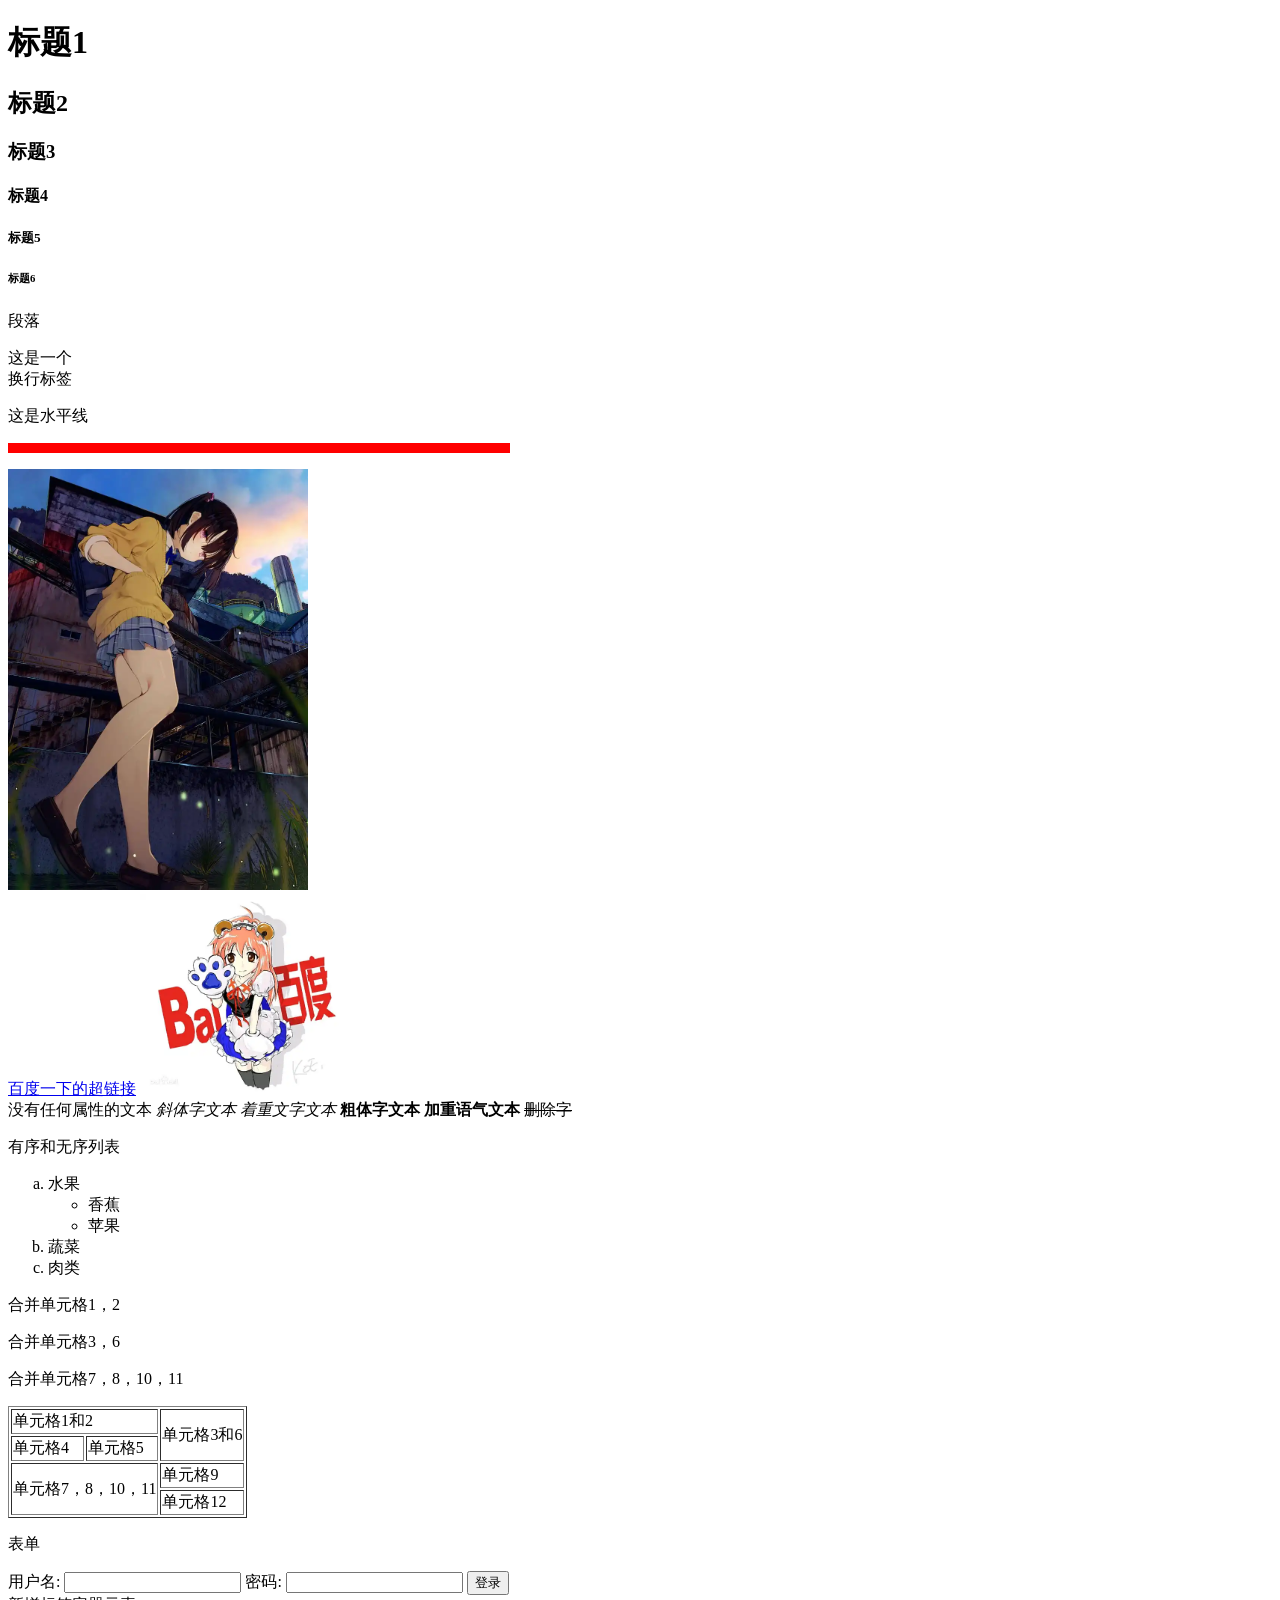
<file: index.html>
<!DOCTYPE html>
<html lang="en">
<head>
    <meta charset="UTF-8">
    <meta name="viewport" content="width=device-width, initial-scale=1.0">
    <title>MyTest</title>
</head>
<body>
    <header>
    <h1>标题1</h1>
    <h2>标题2</h2>
    <h3>标题3</h3>
    <h4>标题4</h4>
    <h5>标题5</h5>
    <h6>标题6</h6>
    <p>段落</p>
    <p>这是一个<br>换行标签</p>
    <p>这是水平线<hr width="500px" align="left" size="10px" color="red"></p>
    <img src="1.webp" alt="没有图片" title="美少女" width="300px">
    <br>
    <a href="https://www.baidu.com/index.htm">百度一下的超链接</a>
    <a href="https://www.baidu.com/index.htm">
        <img src="2.webp" alt="没有图片" title="度娘" width="200px">
    </a>
    </header>
    

    <nav> 
    <span>没有任何属性的文本</span>
    <i>斜体字文本</i>
    <em>着重文字文本</em>
    <b>粗体字文本</b>
    <strong>加重语气文本</strong> 
    <del>删除字</del>
    </nav>
   

    <article>
    <p>有序和无序列表</p>
    <ol type="a">
        <li>
            水果
            <ul type="circle">
                <li>香蕉</li>
                <li>苹果</li>
            </ul>
        </li>
        <li>蔬菜</li>
        <li>肉类</li>
    </ol>
    </article>
    

    <aside>
    <p>合并单元格1，2</p>
    <p>合并单元格3，6</p>
    <p>合并单元格7，8，10，11</p>
    <table border="1px">
        <tr>
            <td colspan="2">单元格1和2</td>
            
            <td rowspan="2">单元格3和6</td>
        </tr>
        <tr>
            <td>单元格4</td>
            <td>单元格5</td>
        </tr>
        <tr>
            <td colspan="2" rowspan="2">单元格7，8，10，11</td>
            <td>单元格9</td>
        </tr>
        <tr>
            <td>单元格12</td>
        </tr>
    </table>
    </aside>

    <footer>
    <p>表单</p>

    <form name="账号提交">
        <label for="username">用户名:</label>
        <input type="text" id="username">
        <label for="password">密码:</label>
        <input type="password" id="password">
        <input type="submit" value="登录">
    </form>

    <div>新增标签容器元素</div>
    </footer>
    
</body>
</html>
</file>
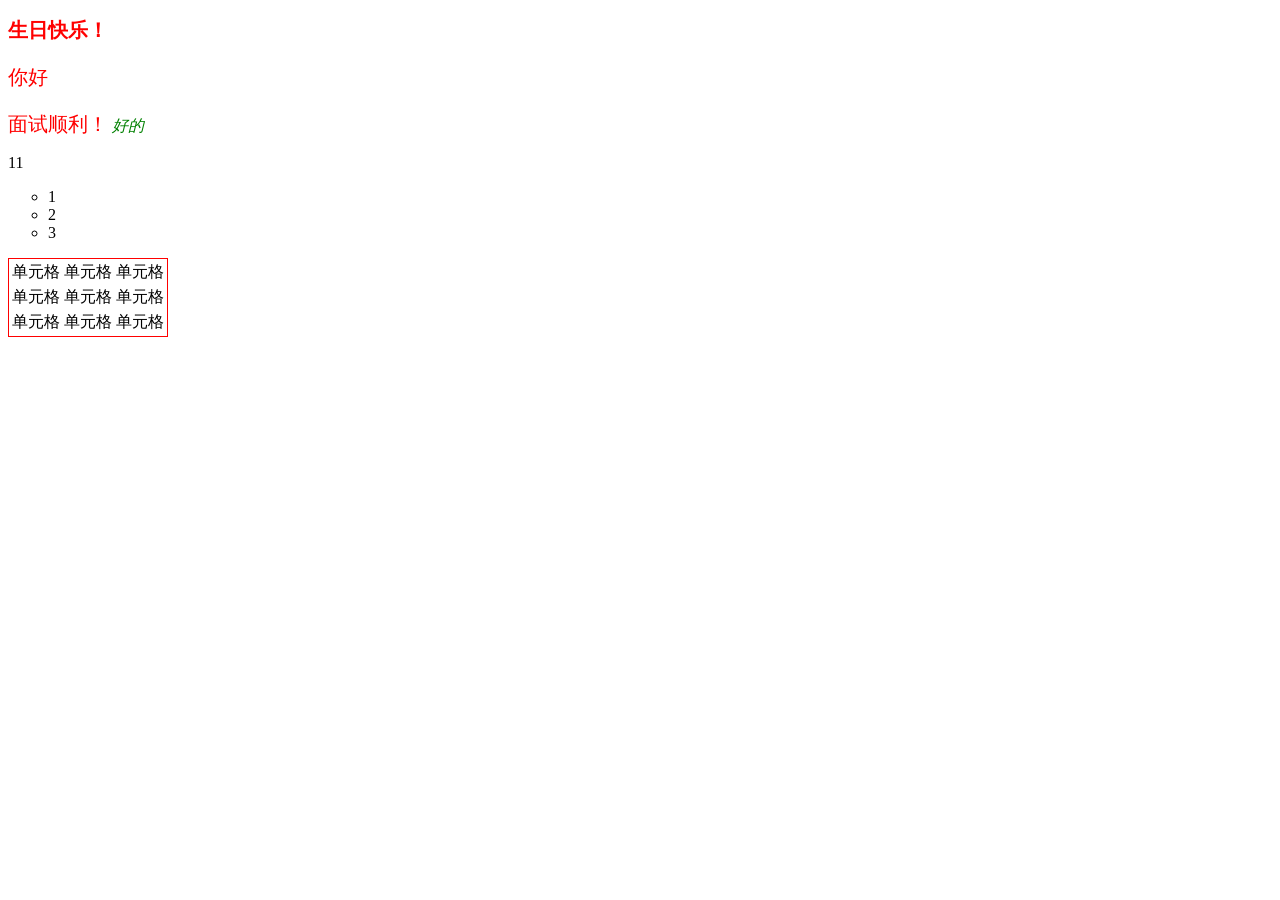
<file: index2.html>
<!DOCTYPE html>
<html lang="en">
<head>
    <meta charset="UTF-8">
    <meta name="viewport" content="width=device-width, initial-scale=1.0">
    <title>CSS</title>
    <link rel="stylesheet" href="./welcome.css">
</head>
<body>
    <h2 class="god">生日快乐！</h2>
    <p class="good">你好</p>
    <span class="good god">面试顺利！</span>
    <em id="well">好的</em>
    <p>11</p>
    <ul type="circle">
        <li>1</li>
        <li>2</li>
        <li>3</li>
    </ul>

    <table class="table1">
        <tr>
            <td>单元格</td>
            <td>单元格</td>
            <td>单元格</td>
        </tr>
        <tr>
            <td>单元格</td>
            <td>单元格</td>
            <td>单元格</td>
        </tr>
        <tr>
            <td>单元格</td>
            <td>单元格</td>
            <td>单元格</td>
        </tr>
    </table>
</body>
</html>
</file>
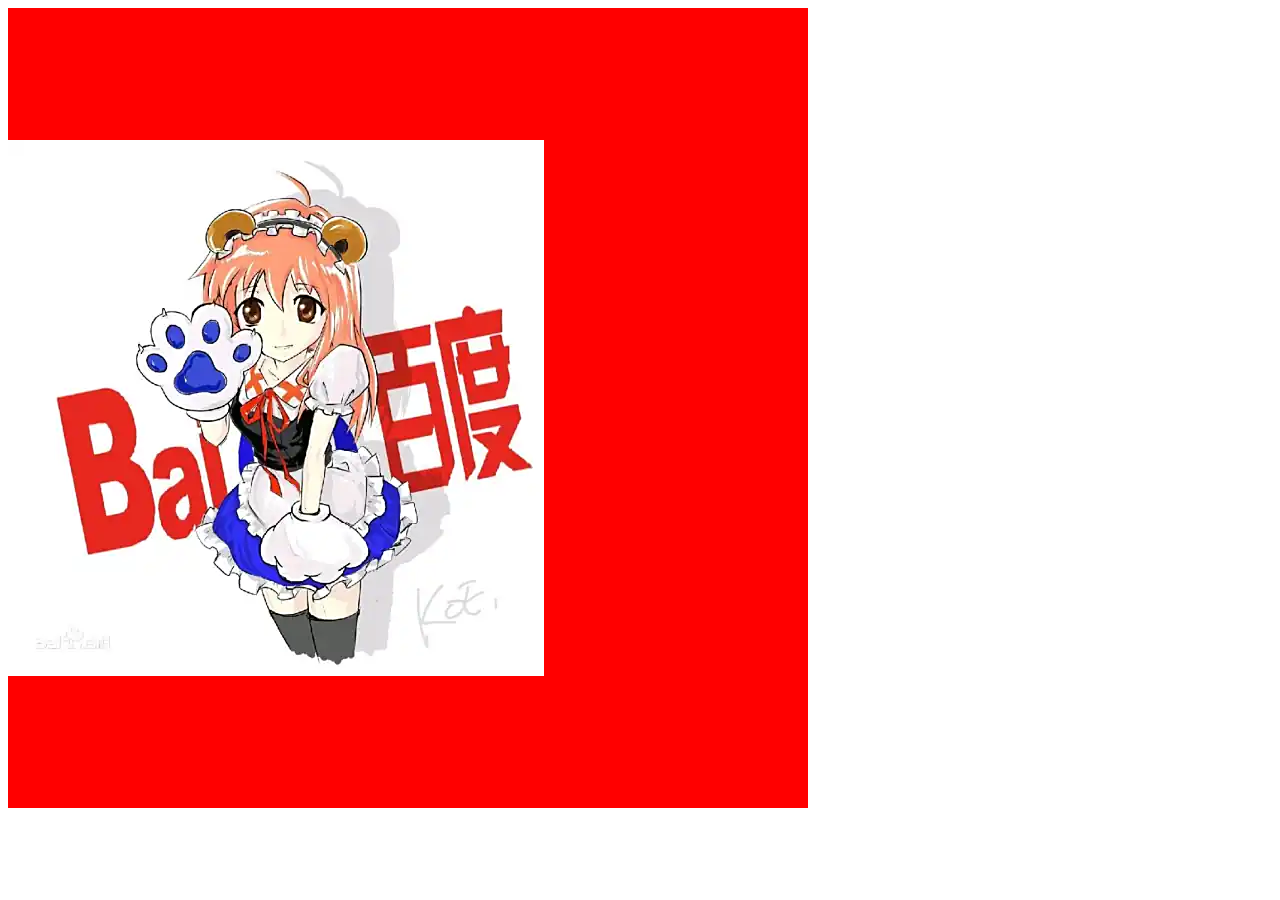
<file: index3.html>
<!DOCTYPE html>
<html lang="en">
<head>
    <meta charset="UTF-8">
    <meta name="viewport" content="width=device-width, initial-scale=1.0">
    <title>Document</title>
    <style>
        .box{
            width: 800px;
            height: 800px;
            background-color: red;
            background-image: url("2.webp");
            background-repeat: no-repeat;
            background-position: left center;
        }
    </style>
</head>
<body>
    <div class="box"></div>
</body>
</html>
</file>
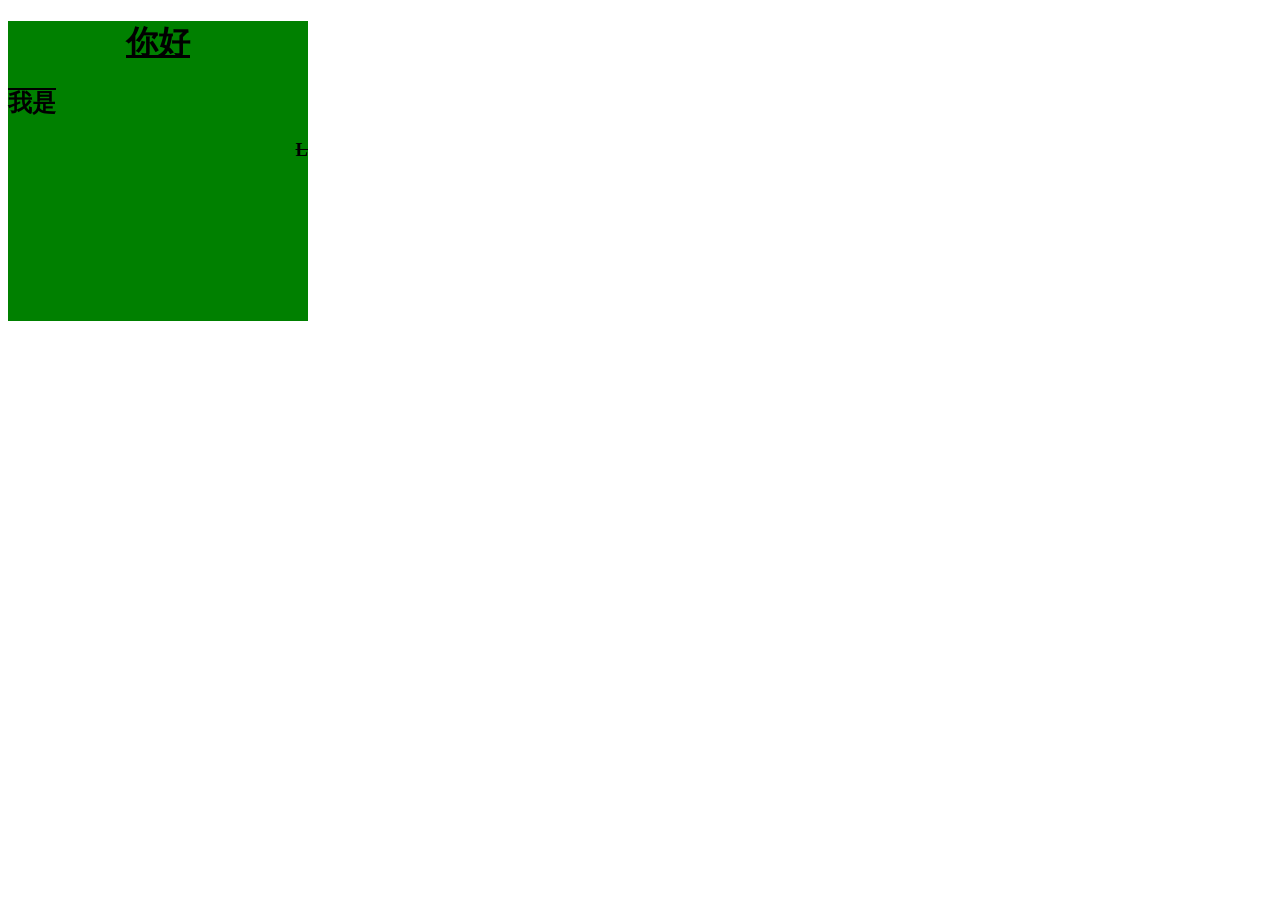
<file: index4.html>
<!DOCTYPE html>
<html lang="en">

<head>
    <meta charset="UTF-8">
    <meta name="viewport" content="width=device-width, initial-scale=1.0">
    <title>Document</title>
    <style>
        .box{
            width: 300px;
            height: 300px;
            background-color: green;
        }
        h1 {
            text-decoration: underline;
            text-align: center;
        }

        h2 {
            text-decoration: overline;
            text-align: left;
        }

        h3 {
            text-decoration: line-through;
            text-align: right;
        }
    </style>
</head>

<body>
    <div class="box">
        <h1>你好</h1>
        <h2>我是</h2>
        <h3>L</h3>
    </div>

</body>

</html>
</file>
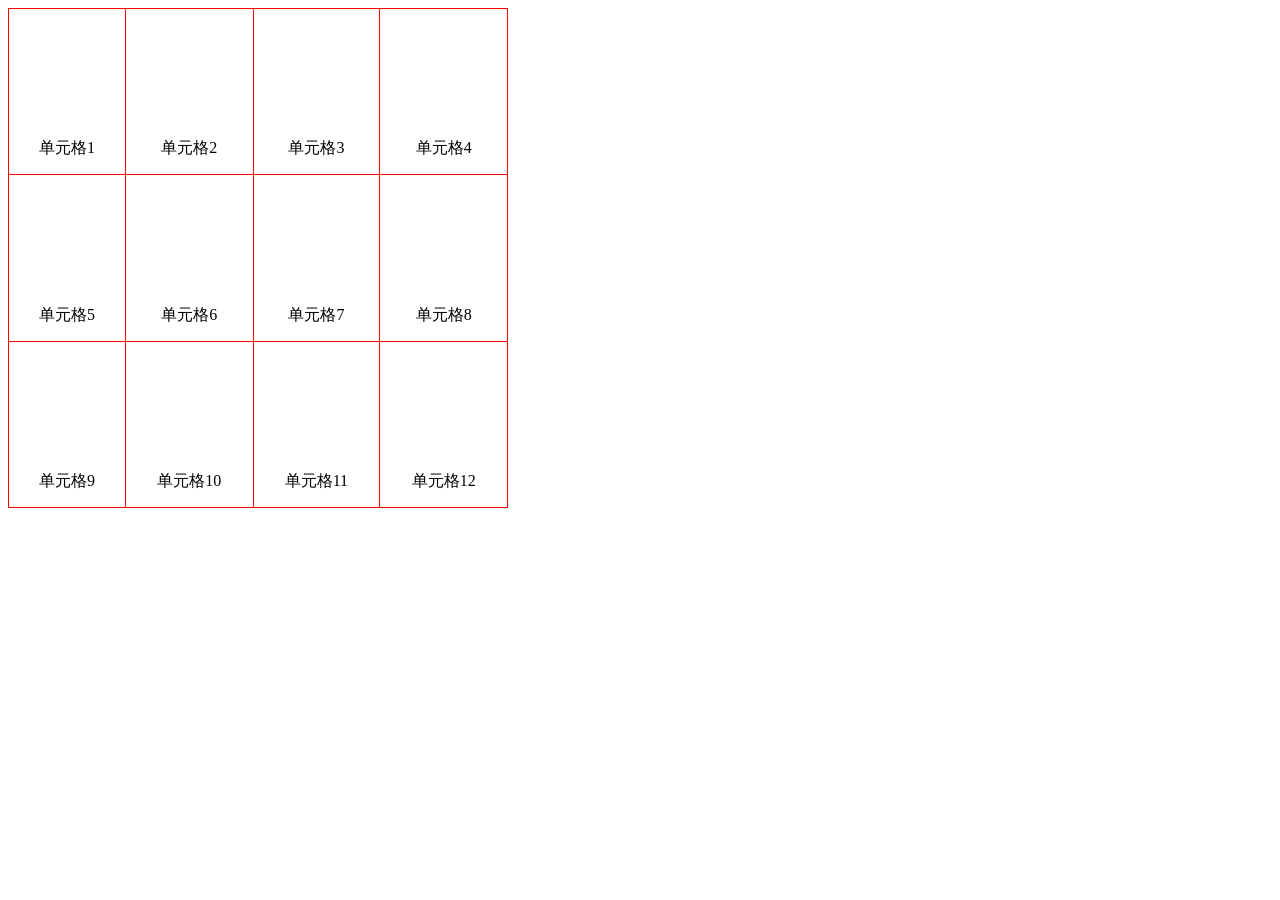
<file: index5.html>
<!DOCTYPE html>
<html lang="en">
<head>
    <meta charset="UTF-8">
    <meta name="viewport" content="width=device-width, initial-scale=1.0">
    <title>Document</title>
    <style>
        table{
            width: 500px;
            height: 500px;
            border-collapse: collapse;
        }
        table, td{
            border: 1px solid red;
        }
        td{
            text-align: center;
            vertical-align: bottom;
            padding: 15px;
        }
    </style>
</head>
<body>
    <table>
        <tr>
            <td>单元格1</td>
            <td>单元格2</td>
            <td>单元格3</td>
            <td>单元格4</td>
        </tr>
        <tr>
            <td>单元格5</td>
            <td>单元格6</td>
            <td>单元格7</td>
            <td>单元格8</td>
        </tr>
        <tr>
            <td>单元格9</td>
            <td>单元格10</td>
            <td>单元格11</td>
            <td>单元格12</td>
        </tr>
    </table>
</body>
</html>
</file>
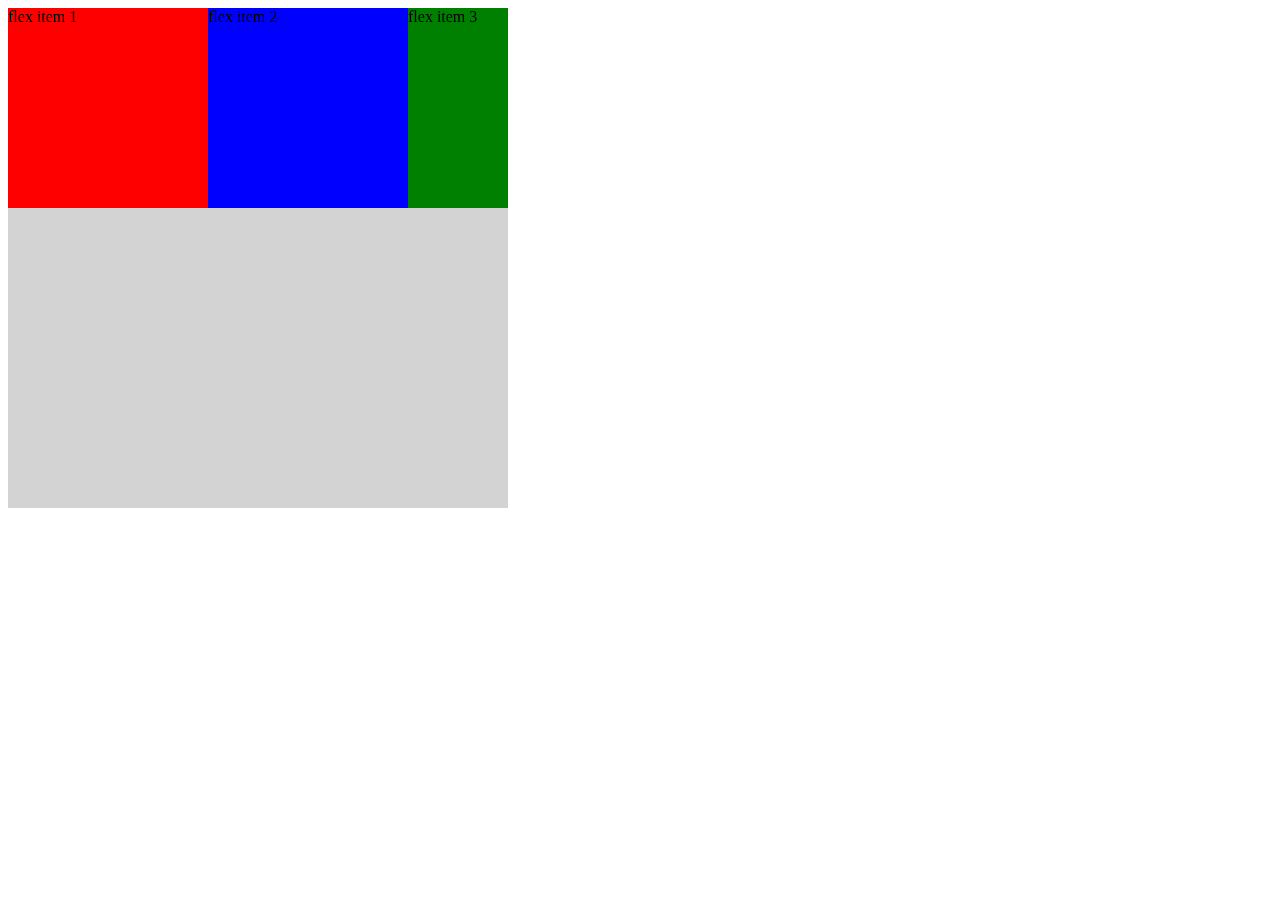
<file: index7.html>
<!DOCTYPE html>
<html lang="en">
<head>
    <meta charset="UTF-8">
    <meta name="viewport" content="width=device-width, initial-scale=1.0">
    <title>7</title>
    <style>
        .flex-container{
            display: flex;
            flex-direction: row;
            width: 500px;
            height: 500px;
            background-color: lightgrey;
        }
           
        .flex-item1 {
            background-color: red;
            height: 200px;
            flex:2;
        }

        .flex-item2 {
            background-color: blue;
            height: 200px;
            flex:2;
        }
        
        .flex-item3 {
            background-color: green;
            height: 200px;
            flex:1;
        }
    </style>
</head>
<body>
    <div class="flex-container">
        <div class="flex-item1">flex item 1</div>
        <div class="flex-item2">flex item 2</div>
        <div class="flex-item3">flex item 3</div>
    </div>
</body>
</html>
</file>
<file: welcome.css>
.good, .god{
    color: red;
    font-size: 20px;
}

.table1{
    border: 1px solid red;
    
}
#well{
    color: green;
}
</file>
